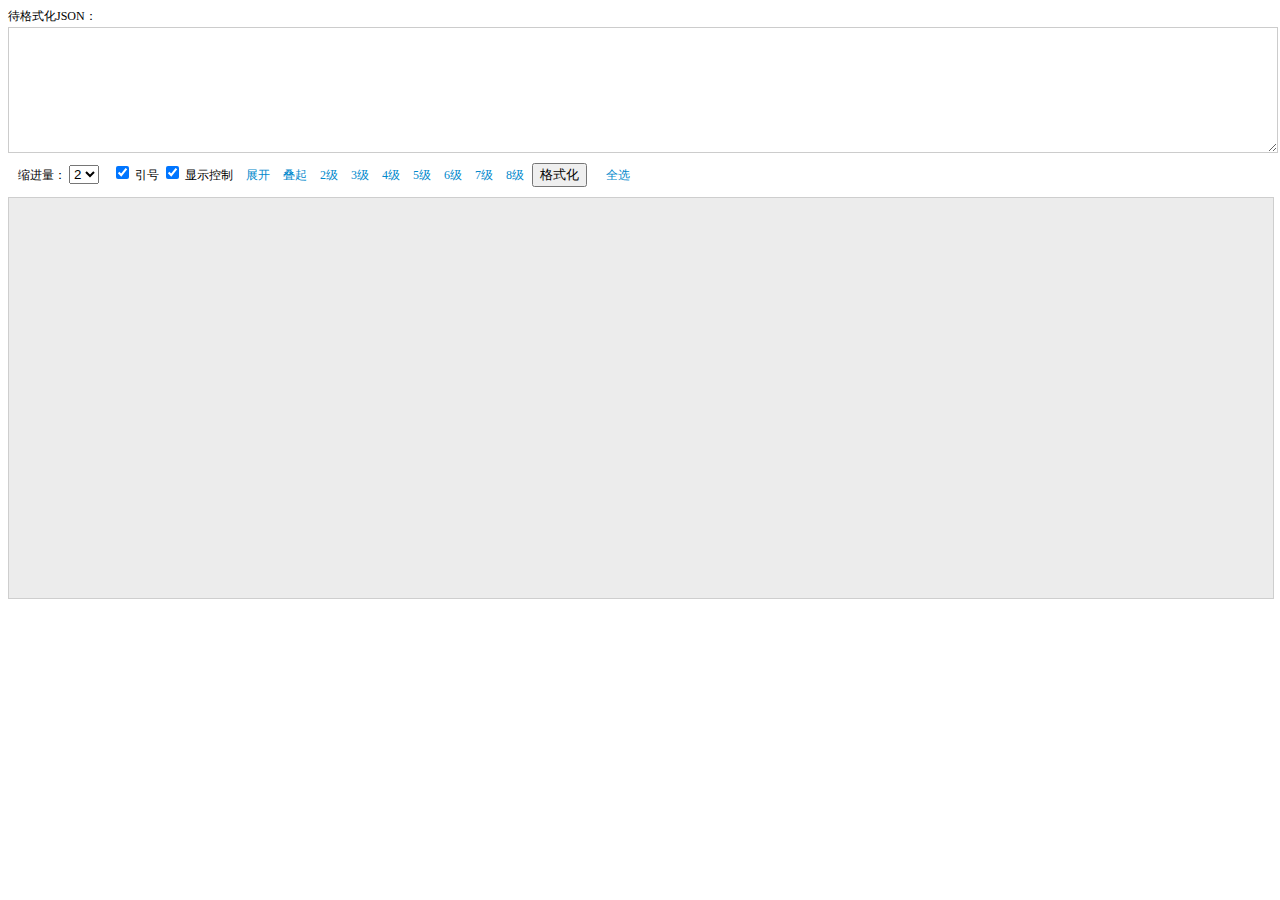
<file: Jyson.MyCodeManage.UI/bin/Debug/jsonWeb/index.htm>
﻿<!DOCTYPE HTML PUBLIC "-//W3C//DTD XHTML 1.0 Transitional//EN" "http://www.w3.org/TR/xhtml1/DTD/xhtml1-transitional.dtd">
<html xmlns="http://www.w3.org/1999/xhtml">
<head>
    <title>原生json格式化及高亮</title>
    <meta name="description" content="json,格式化,高亮" />
    <meta name="keywords" content="json,格式化,高亮" />
    <script src="c.js" type="text/javascript"></script>
    <link href="s.css" type="text/css" rel="stylesheet" />

</head>
<body>
    <div class="HeadersRow">
        <h3 id="HeaderSubTitle">待格式化JSON：</h3>
        <textarea id="RawJson"></textarea>
    </div>
    <div id="ControlsRow">
        <span id="TabSizeHolder">
            缩进量：
            <select id="TabSize" onchange="TabSizeChanged()">
                <option value="1">1</option>
                <option value="2" selected="selected">2</option>
                <option value="3">3</option>
                <option value="4">4</option>
                <option value="5">5</option>
                <option value="6">6</option>
            </select>
        </span>
        <label for="QuoteKeys">
            <input type="checkbox" id="QuoteKeys" onclick="QuoteKeysClicked()" checked="true" />
            引号
        </label>
        <span id="CollapsibleViewHolder">
            <label for="CollapsibleView">
                <input type="checkbox" id="CollapsibleView" onclick="CollapsibleViewClicked()" checked="true" />
                显示控制
            </label>
        </span>
        <span id="CollapsibleViewDetail" class="CollapsibleViewDetail">
            <a href="javascript:void(0);" onclick="ExpandAllClicked()">展开</a>
            <a href="javascript:void(0);" onclick="CollapseAllClicked()">叠起</a>
            <a href="javascript:void(0);" onclick="CollapseLevel(3)">2级</a>
            <a href="javascript:void(0);" onclick="CollapseLevel(4)">3级</a>
            <a href="javascript:void(0);" onclick="CollapseLevel(5)">4级</a>
            <a href="javascript:void(0);" onclick="CollapseLevel(6)">5级</a>
            <a href="javascript:void(0);" onclick="CollapseLevel(7)">6级</a>
            <a href="javascript:void(0);" onclick="CollapseLevel(8)">7级</a>
            <a href="javascript:void(0);" onclick="CollapseLevel(9)">8级</a>
        </span>
        <span class="btn-format">
            <input type="Button" value="格式化" onclick="Process()" />
        </span>
        <span class="selectAll">
            <a href="javascript:void(0);" class="CollapsibleViewDetail" onclick="SelectAllClicked()">全选</a>
        </span>
    </div>
    <div id="Canvas" class="Canvas"></div>
</body>
</html>
</file>
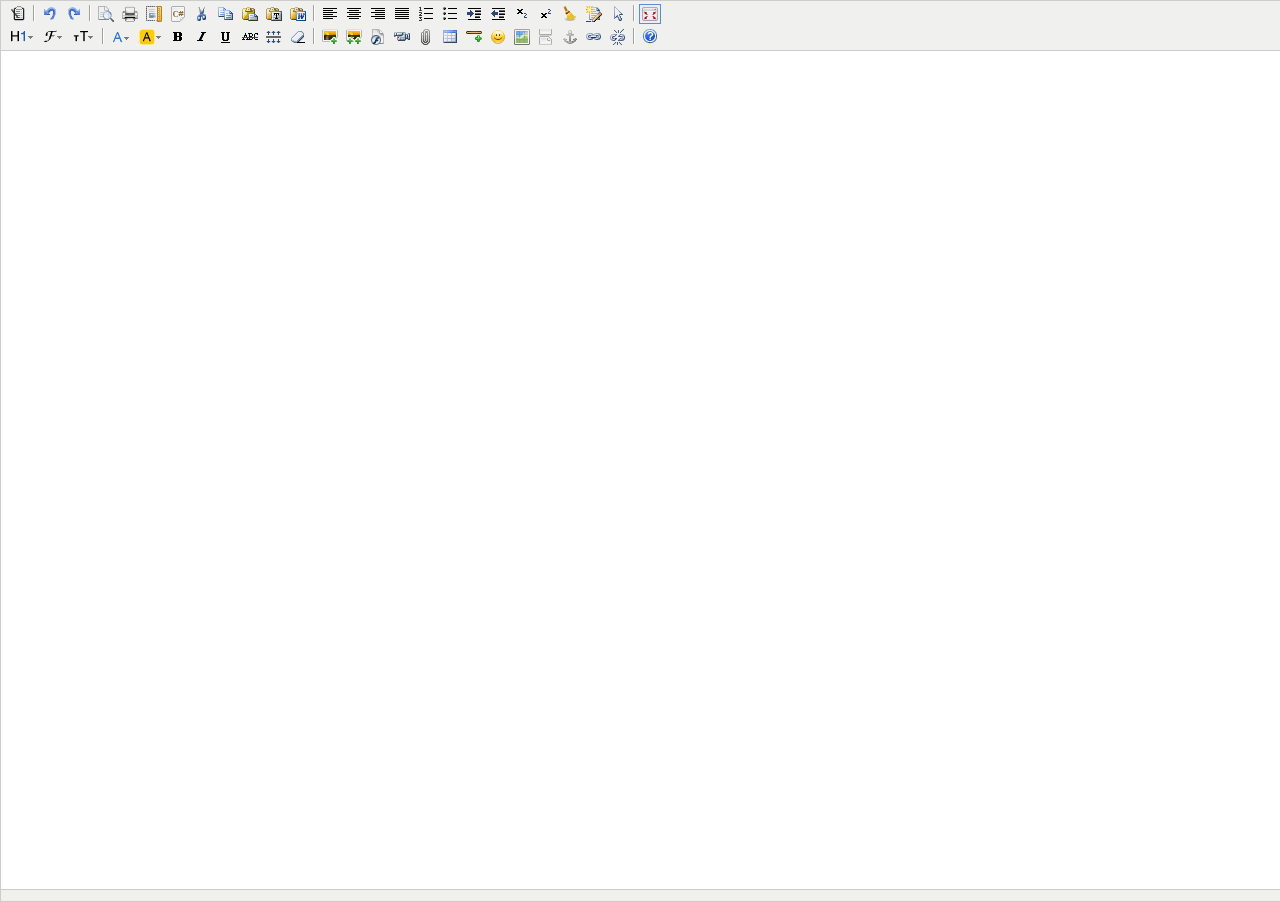
<file: Jyson.MyCodeManage.UI/bin/Debug/web/edit.html>
<!doctype html>
<html>
<head>
    <meta charset="utf-8" />
    <title>Default Examples</title>
    <style>
        form
        {
            margin: 0;
        }
        textarea
        {
            display: block;
        }
    </style>
    <script type="text/javascript" charset="utf-8" src="kindeditor.js"></script>
    <script type="text/javascript" charset="utf-8" src="zh_CN.js"></script>
    <script type="text/javascript" charset="utf-8" src="plugins/code/code.js"></script>
    <script type="text/javascript" charset="utf-8" src="plugins/code/prettify.js"></script>
    <script>
        var editor;
        KindEditor.ready(function (K) {
            editor = K.create('textarea[name="content"]', {
                cssPath: 'plugins/code/prettify.css',
                uploadJson: 'upload_json.ashx',
                fileManagerJson: 'file_manager_json.ashx',
                allowFileManager: true,
                fullscreenMode: true
            });
            prettyPrint();
        });
        function getHtml() {
            return editor.html();
        };
        function setHtml(htmlCode) {
            editor.html(htmlCode);
        };
        function ClearHtml() {
            editor.html('');
        };
    </script>
</head>
<body>
    <form>
    <textarea name="content" style="width: 800px; height: 400px; visibility: hidden;"></textarea>
    </form>
</body>
</html>
</file>
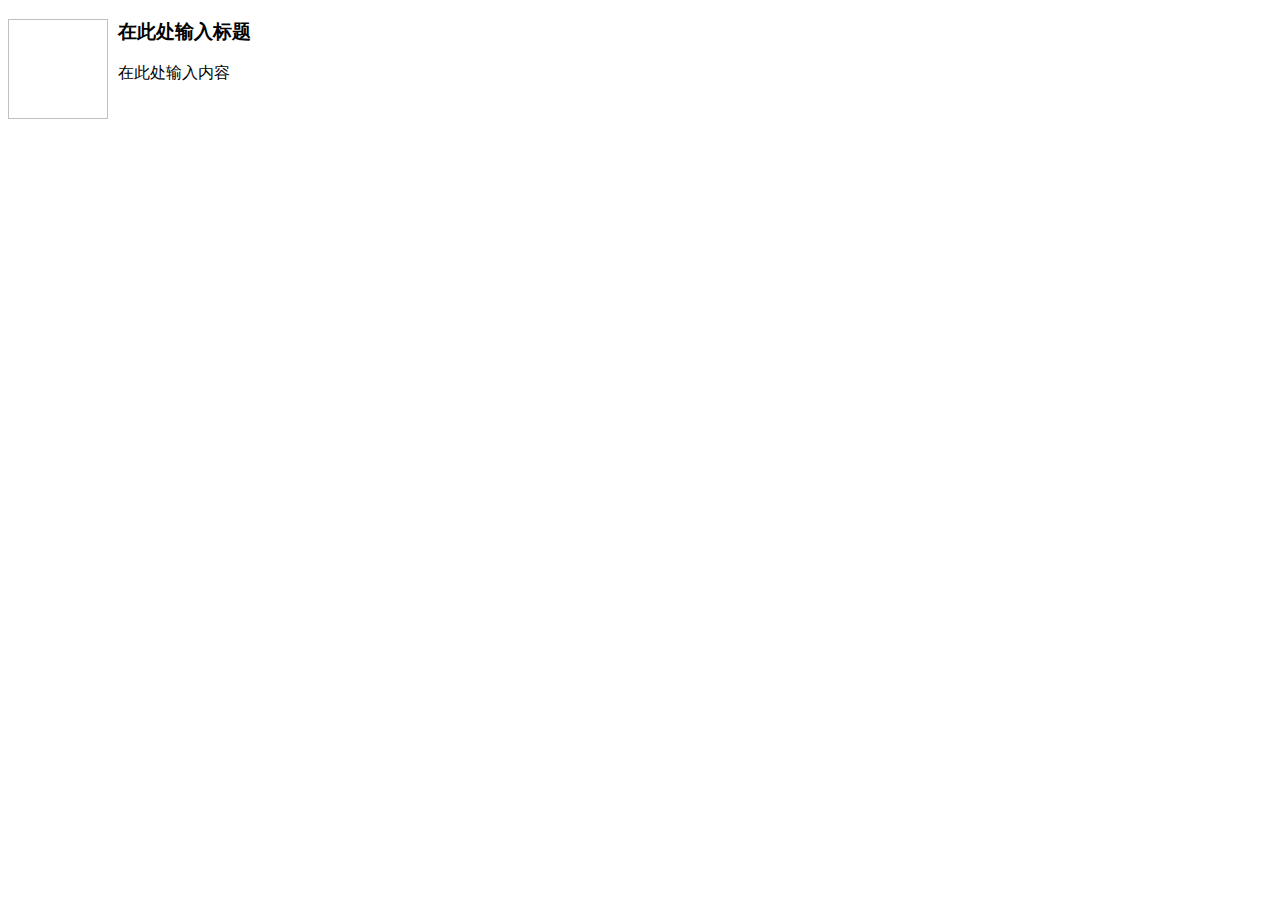
<file: Jyson.MyCodeManage.UI/bin/Debug/web/plugins/template/html/1.html>
<!doctype html>
<html>
<head>
	<meta charset="utf-8" />
</head>
<body>
	<h3>
		<img align="left" height="100" style="margin-right: 10px" width="100" />在此处输入标题
	</h3>
	<p>
		在此处输入内容
	</p>
</body>
</html>
</file>
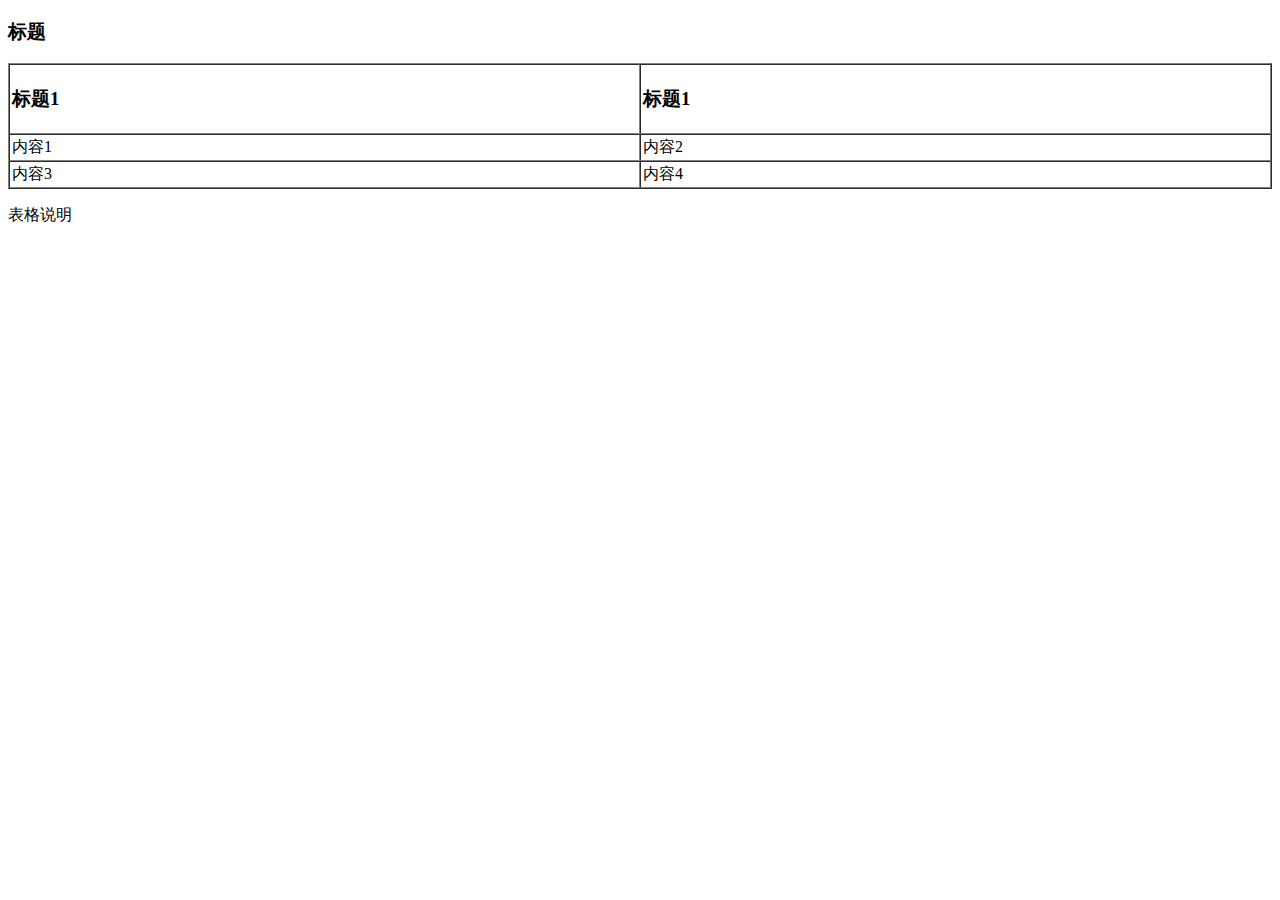
<file: Jyson.MyCodeManage.UI/bin/Debug/web/plugins/template/html/2.html>
<!doctype html>
<html>
<head>
	<meta charset="utf-8" />
</head>
<body>
	<h3>
		标题
	</h3>
	<table style="width:100%;" cellpadding="2" cellspacing="0" border="1">
		<tbody>
			<tr>
				<td>
					<h3>标题1</h3>
				</td>
				<td>
					<h3>标题1</h3>
				</td>
			</tr>
			<tr>
				<td>
					内容1
				</td>
				<td>
					内容2
				</td>
			</tr>
			<tr>
				<td>
					内容3
				</td>
				<td>
					内容4
				</td>
			</tr>
		</tbody>
	</table>
	<p>
		表格说明
	</p>
</body>
</html>
</file>
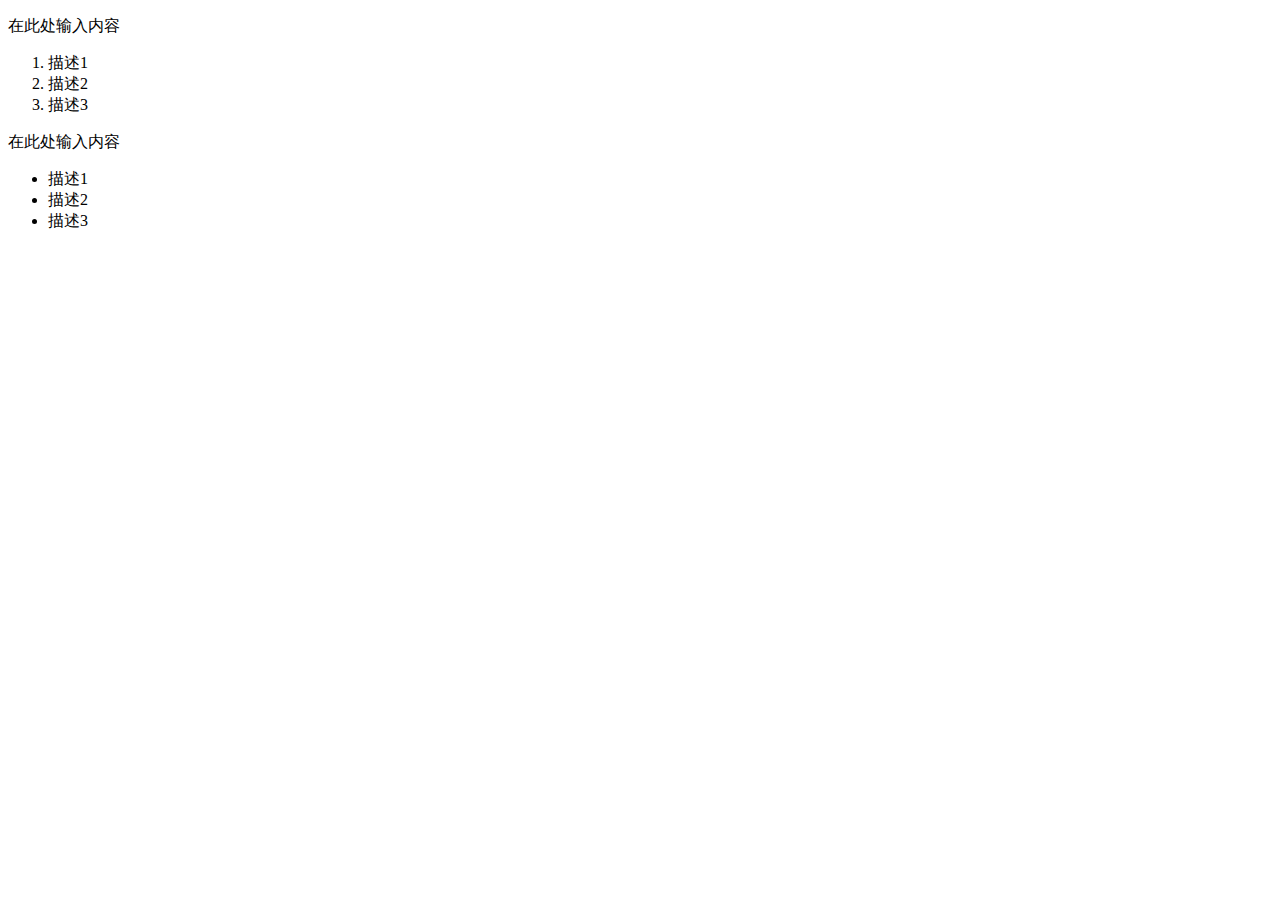
<file: Jyson.MyCodeManage.UI/bin/Debug/web/plugins/template/html/3.html>
<!doctype html>
<html>
<head>
	<meta charset="utf-8" />
</head>
<body>
	<p>
		在此处输入内容
	</p>
	<ol>
		<li>
			描述1
		</li>
		<li>
			描述2
		</li>
		<li>
			描述3
		</li>
	</ol>
	<p>
		在此处输入内容
	</p>
	<ul>
		<li>
			描述1
		</li>
		<li>
			描述2
		</li>
		<li>
			描述3
		</li>
	</ul>
</body>
</html>
</file>
<file: Jyson.MyCodeManage.UI/bin/Debug/jsonWeb/s.css>
﻿@charset "utf-8";
/* CSS Document */
div.ControlsRow, div.HeadersRow {
    font-family: Georgia;
}

div.Canvas {
    font-family: Lucida Console, Georgia;
    font-size: 12px;
    background-color: #ECECEC;
    color: #000000;
    border: solid 1px #CECECE;
    min-height: 400px;
    width: 100%;
}

.ObjectBrace {
    color: #00AA00;
    font-weight: bold;
}

.ArrayBrace {
    color: #0033FF;
    font-weight: bold;
}

.PropertyName {
    color: #CC0000;
    font-weight: bold;
}

.String {
    color: #007777;
}

.Number {
    color: #AA00AA;
}

.Boolean {
    color: #0000FF;
}

.Function {
    color: #AA6633;
    text-decoration: italic;
}

.Null {
    color: #0000FF;
}

.Comma {
    color: #000000;
    font-weight: bold;
}

PRE.CodeContainer {
    margin-top: 0px;
    margin-bottom: 0px;
}

    PRE.CodeContainer img {
        cursor: pointer;
        border: none;
        margin-bottom: -1px;
    }

#CollapsibleViewDetail a, .selectAll a {
    padding-left: 10px;
    color: #0088cc;
    text-decoration: none;
}

    #CollapsibleViewDetail a:hover, .selectAll a:hover {
        color: #005580;
    }

#ControlsRow {
    white-space: nowrap;
    font-size: 12px;
    margin: 10px 0;
}

    #ControlsRow .btn-format {
        font-size: 14px;
        padding: 5px;
    }

#TabSizeHolder {
    padding-left: 10px;
    padding-right: 10px;
}

#HeaderTitle {
    text-align: right;
    font-size: 11px;
}

#HeaderSubTitle {
    margin-bottom: 2px;
    margin-top: 0px;
    font-size: 12px;
    font-weight: 400;
}

#RawJson {
    width: 100%;
    height: 120px;
    border: 1px solid #ccc;
}

A.OtherToolsLink {
    color: #555;
    text-decoration: none;
}

    A.OtherToolsLink:hover {
        text-decoration: underline;
    }
</file>
